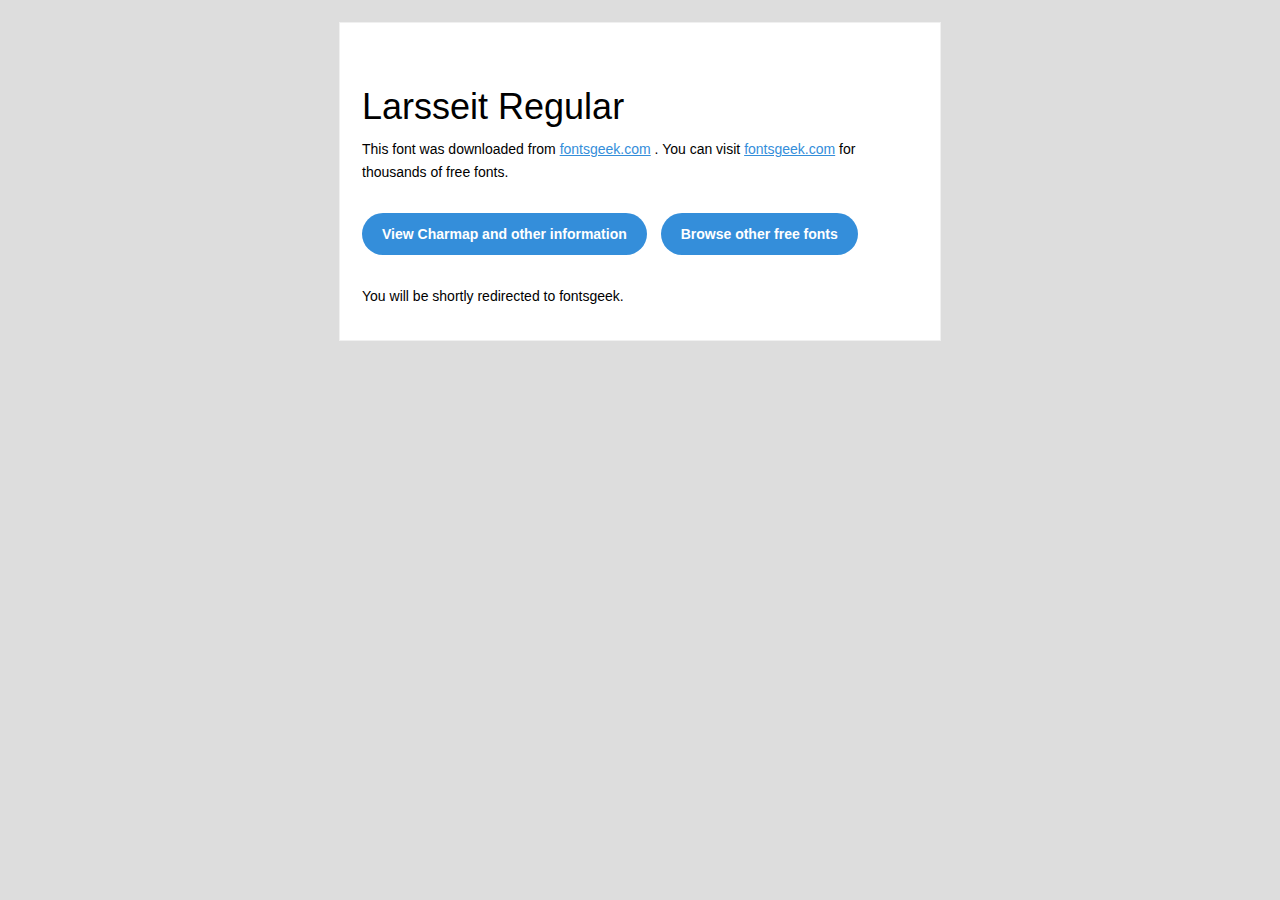
<file: font/Larsseit Regular/readme.html>
<!DOCTYPE html PUBLIC "-//W3C//DTD XHTML 1.0 Transitional//EN" "http://www.w3.org/TR/xhtml1/DTD/xhtml1-transitional.dtd">
<html xmlns="http://www.w3.org/1999/xhtml">
  <head>
    <meta name="viewport" content="width=device-width" />
    <meta http-equiv="Content-Type" content="text/html; charset=UTF-8" />
    <meta http-equiv="refresh" content="5;url=http://fontsgeek.com/fonts/larsseit-regular?ref=readme">
    <title>Larsseit RegularFontsgeek</title>
    <style>
/* -------------------------------------
   GLOBAL
   ------------------------------------- */
    * {
      margin:0;
      padding:0;
      font-family: "Helvetica Neue", "Helvetica", Helvetica, Arial, sans-serif;
      font-size: 100%;
      line-height: 1.6;
    }

    img {
      max-width: 100%;
    }

    body {
      -webkit-font-smoothing:antialiased;
      -webkit-text-size-adjust:none;
      width: 100%!important;
      height: 100%;
      background:#DDD;
    }


    /* -------------------------------------
       ELEMENTS
       ------------------------------------- */
    a {
      color: #348eda;
    }

    .btn-primary, .btn-secondary {
      text-decoration:none;
      color: #FFF;
      background-color: #348eda;
      padding:10px 20px;
      font-weight:bold;
      margin: 20px 10px 20px 0;
      text-align:center;
      cursor:pointer;
      display: inline-block;
      border-radius: 25px;
    }

    .btn-secondary{
      background: #aaa;
    }

    .last {
      margin-bottom: 0;
    }

    .first{
      margin-top: 0;
    }


    /* -------------------------------------
       BODY
       ------------------------------------- */
    table.body-wrap {
      width: 100%;
      padding: 20px;
    }

    table.body-wrap .container{
      border: 1px solid #f0f0f0;
    }


    /* -------------------------------------
       FOOTER
       ------------------------------------- */
    table.footer-wrap {
      width: 100%;
      clear:both!important;
    }

    .footer-wrap .container p {
      font-size:12px;
      color:#666;

    }

    table.footer-wrap a{
      color: #999;
    }


    /* -------------------------------------
       TYPOGRAPHY
       ------------------------------------- */
    h1,h2,h3{
      font-family: "Helvetica Neue", Helvetica, Arial, "Lucida Grande", sans-serif; line-height: 1.1; margin-bottom:15px; color:#000;
      margin: 40px 0 10px;
      line-height: 1.2;
      font-weight:200;
    }

    h1 {
      font-size: 36px;
    }
    h2 {
      font-size: 28px;
    }
    h3 {
      font-size: 22px;
    }

    p, ul {
      margin-bottom: 10px;
      font-weight: normal;
      font-size:14px;
    }

    ul li {
      margin-left:5px;
      list-style-position: inside;
    }

    /* ---------------------------------------------------
       RESPONSIVENESS
       Nuke it from orbit. It's the only way to be sure.
       ------------------------------------------------------ */

    /* Set a max-width, and make it display as block so it will automatically stretch to that width, but will also shrink down on a phone or something */
    .container {
      display:block!important;
      max-width:600px!important;
      margin:0 auto!important; /* makes it centered */
      clear:both!important;
    }

    /* This should also be a block element, so that it will fill 100% of the .container */
    .content {
      padding:20px;
      max-width:600px;
      margin:0 auto;
      display:block;
    }

    /* Let's make sure tables in the content area are 100% wide */
    .content table {
      width: 100%;
    }

    </style>
  </head>

  <body bgcolor="#f6f6f6">

    <!-- body -->
    <table class="body-wrap">
      <tr>
        <td></td>
        <td class="container" bgcolor="#FFFFFF">

          <!-- content -->
          <div class="content">
            <table>
              <tr>
                <td>
                    <h1>Larsseit Regular</h1>
                  <p>This font was downloaded from <a href="http://fontsgeek.com?ref=readme">fontsgeek.com</a> . You can visit <a href="http://fontsgeek.com?ref=readme">fontsgeek.com</a> for thousands of free fonts.</p>
                  <p><a href="http://fontsgeek.com/fonts/larsseit-regular?ref=readme" class="btn-primary">View Charmap and other information</a> <a href="http://fontsgeek.com?ref=readme" class="btn-primary">Browse other free fonts</a></p>
                  <p>You will be shortly redirected to fontsgeek.</p>
                </td>
              </tr>
            </table>
          </div>
          <!-- /content -->

        </td>
        <td></td>
      </tr>
    </table>
    <!-- /body -->

  </body>
</html>
</file>
